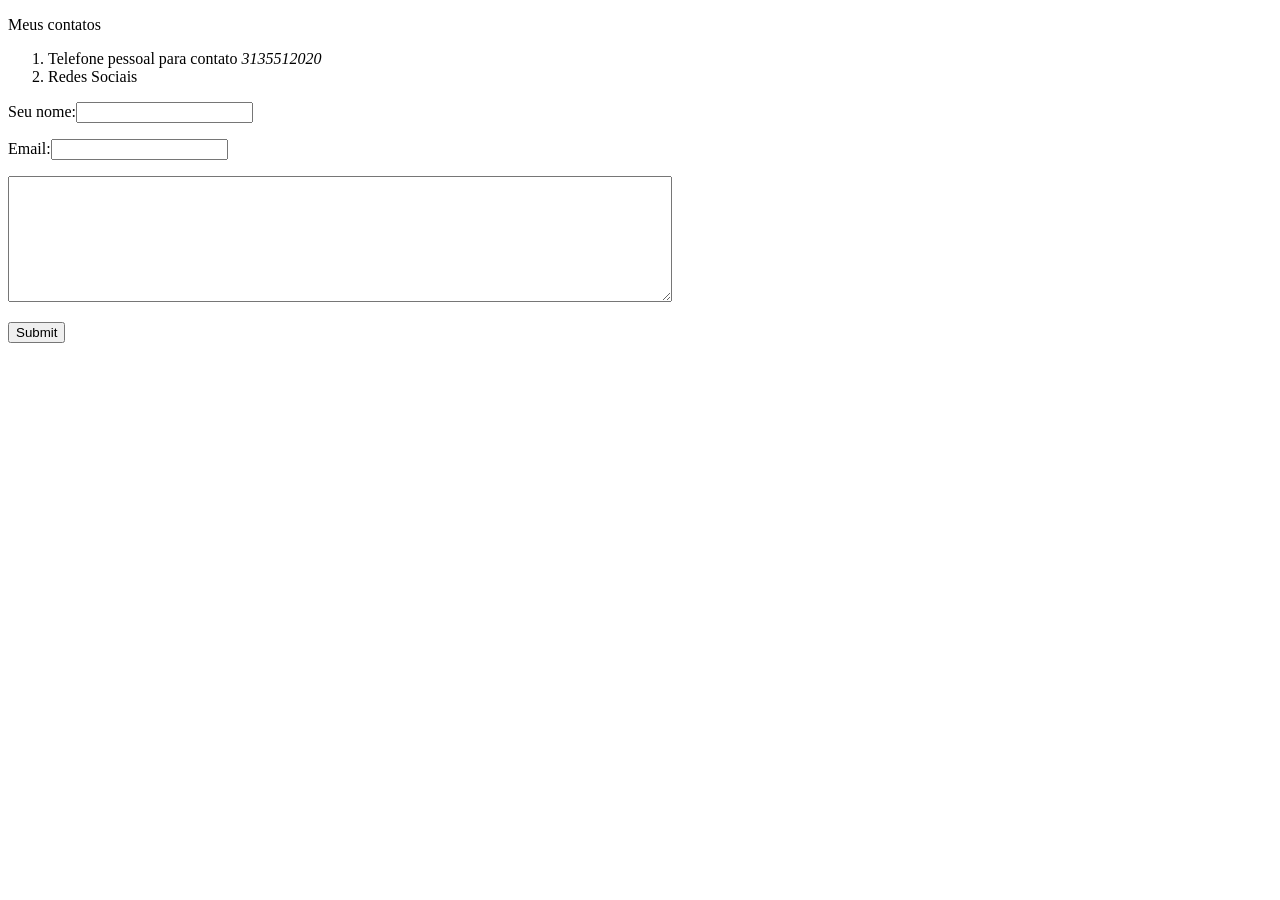
<file: contato.html>
<!DOCTYPE html>
<html lang="en" dir="ltr">

<head>
  <meta charset="UTF-8">
  <title>Contato</title>
</head>

<body>
  <p>Meus contatos</p>
  <ol>
    <li>Telefone pessoal para contato <em>3135512020</em></l>
    <li>Redes Sociais</li>
  </ol>

  <form action="mailto:dudustalin@gmail.com" method="post" enctype="text/plain">
    <p><label>Seu nome:</label><input name="seuNome" type="text"></p>
    <p><label>Email:</label><input nome="seuEmail" type="email"></p>
    <p><textarea name ="seuTexto", rows="8", cols="80"></textarea></p>
    <input type="submit" name="Enviar">
</body>

</html>
</file>
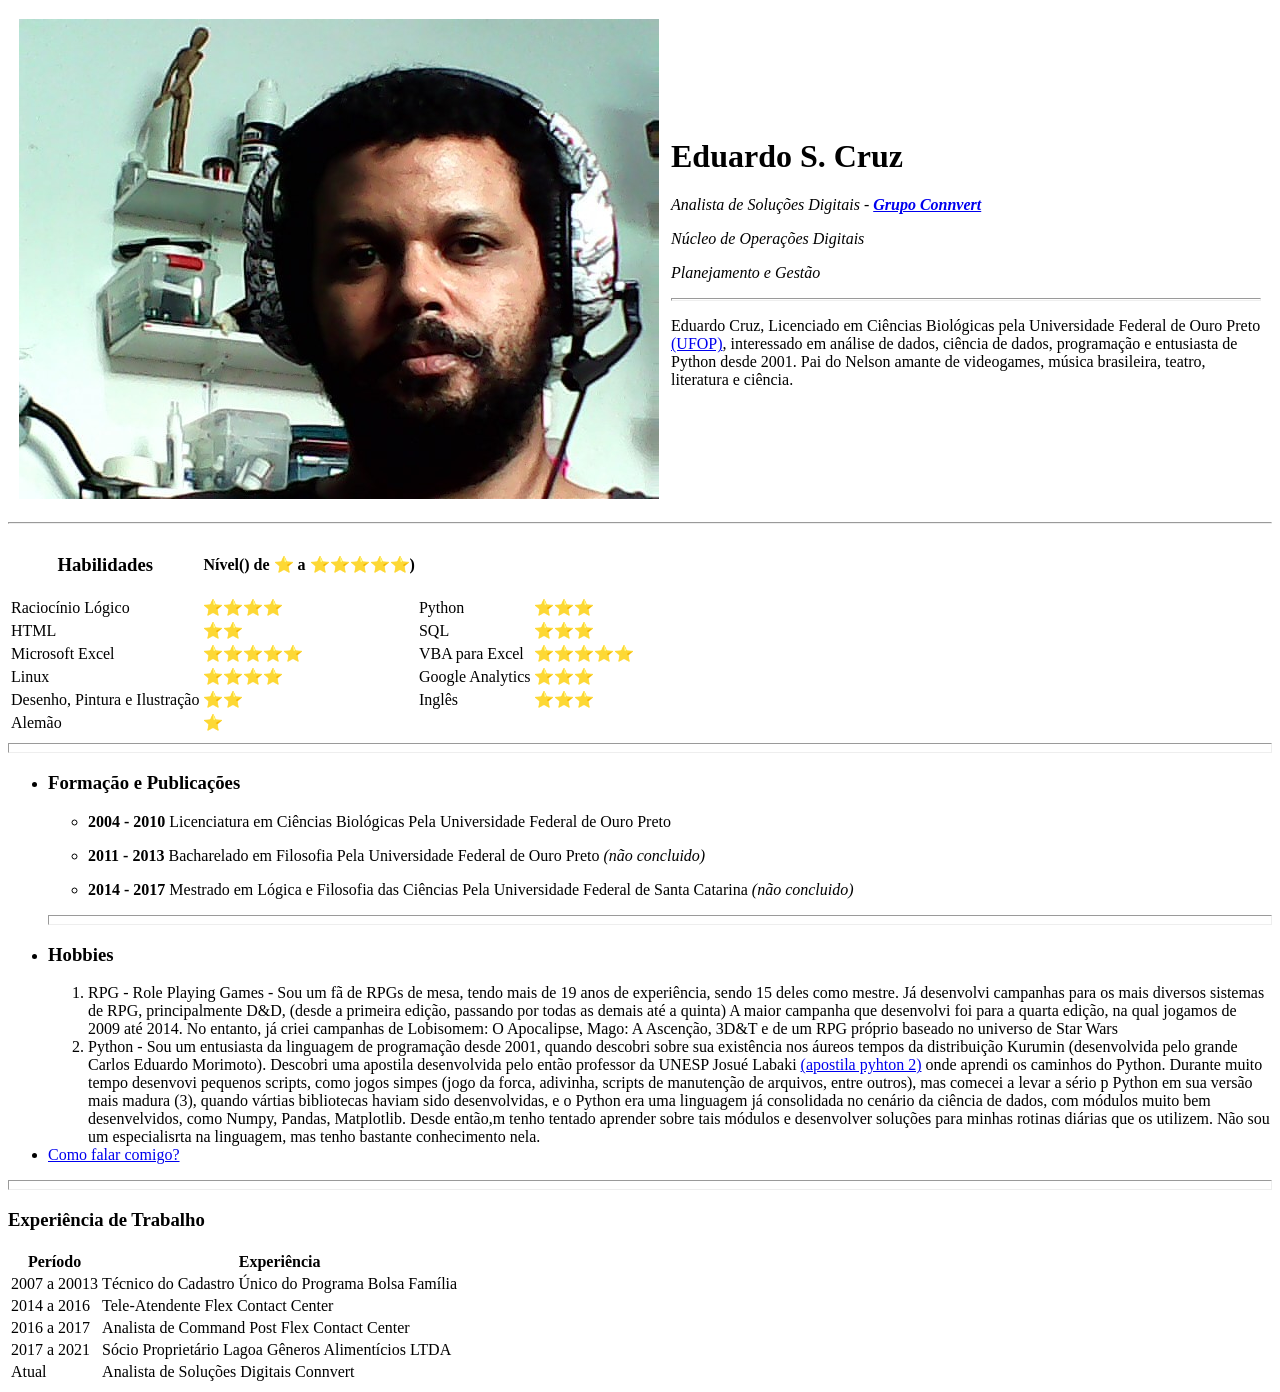
<file: site_pessoal.html>
<!DOCTYPE html>
<html lang="en" dir="ltr">

<head>
  <meta charset="utf-8">
  <title>✍Site pessoal de Eduardo Cruz✍</title>
</head>

<body>
  <table cellspacing=10>
    <td><img src="selfie.jpg" alt="Eduardo Cruz"></td>
    <td>
      <h1>Eduardo S. Cruz</h1>
      <p><em>Analista de Soluções Digitais - <strong><a href=https://www.connvert.com.br>Grupo Connvert</a></strong></em></p>
      <p><em>Núcleo de Operações Digitais</em></p>
      <p><em>Planejamento e Gestão</em></p>
      <hr size=3>
      <p>Eduardo Cruz, Licenciado em Ciências Biológicas pela Universidade Federal de Ouro Preto <a href=https://www.ufop.br>(UFOP)</a>, interessado em análise de dados, ciência de dados, programação e entusiasta de Python desde 2001. Pai do Nelson
        amante de videogames, música brasileira, teatro, literatura e ciência.</p>
    </td>
  </table>
  <hr size=2>
  <table colspan="2">
    <thead>
      <th>
        <h3>Habilidades</h3>
      </th>
      <th>Nível() de ⭐ a ⭐⭐⭐⭐⭐)</th>
    </thead>
    <tbody>

      <tr>
        <td>Raciocínio Lógico</td>
        <td>⭐⭐⭐⭐</td>
        <td>Python</td>
        <td>⭐⭐⭐</td>
      </tr>


      <tr>
        <td>HTML</td>
        <td>⭐⭐</td>
        <td>SQL</td>
        <td>⭐⭐⭐</td>
      </tr>


      <tr>
        <td>Microsoft Excel</td>
        <td>⭐⭐⭐⭐⭐</td>
        <td>VBA para Excel</td>
        <td>⭐⭐⭐⭐⭐</td>
      </tr>


      <tr>
        <td>Linux</td>
        <td>⭐⭐⭐⭐</td>

        <td>Google Analytics</td>
        <td>⭐⭐⭐</td>
      </tr>


      <tr>
        <td>Desenho, Pintura e Ilustração</td>
        <td>⭐⭐</td>

        <td>Inglês</td>
        <td>⭐⭐⭐</td>
      </tr>


      <tr>
        <td>Alemão</td>
        <td>⭐</td>
      </tr>

  </table>
  <hr size=10>
  <ul>
    <li>
      <h3><strong>Formação e Publicações</strong></h3>
    </li>
    <UL>
      <li>
        <p><strong>2004 - 2010</strong> Licenciatura em Ciências Biológicas Pela Universidade Federal de Ouro Preto</p>
      </li>
      <li>
        <p><strong>2011 - 2013</strong> Bacharelado em Filosofia Pela Universidade Federal de Ouro Preto <em>(não concluido)</em></p>
      </li>
      <li>
        <p><strong>2014 - 2017</strong> Mestrado em Lógica e Filosofia das Ciências Pela Universidade Federal de Santa Catarina <em>(não concluido)</em></p>
      </li>
    </UL>
    <li>
      <hr size=10>
      <h3>Hobbies</h3>
    </li>
    <OL type=1>
      <li>RPG - Role Playing Games - Sou um fã de RPGs de mesa, tendo mais de 19 anos de experiência,
        sendo 15 deles como mestre. Já desenvolvi campanhas para os mais diversos sistemas de RPG,
        principalmente D&D, (desde a primeira edição, passando por todas as demais até a quinta)
        A maior campanha que desenvolvi foi para a quarta edição, na qual jogamos de 2009 até 2014.
        No entanto, já criei campanhas de Lobisomem: O Apocalipse, Mago: A Ascenção, 3D&T e de um RPG
        próprio baseado no universo de Star Wars</li>
      <li>Python - Sou um entusiasta da linguagem de programação desde 2001, quando descobri sobre
        sua existência nos áureos tempos da distribuição Kurumin (desenvolvida pelo grande Carlos Eduardo
        Morimoto). Descobri uma apostila desenvolvida pelo então professor da UNESP Josué Labaki
        <a href="https://www.dcc.ufrj.br/~fabiom/python/pythonbasico.pdf">(apostila pyhton 2)</a> onde
        aprendi os caminhos do Python. Durante muito tempo desenvovi pequenos scripts, como jogos simpes
        (jogo da forca, adivinha, scripts de manutenção de arquivos, entre outros), mas comecei a levar a
        sério p Python em sua versão mais madura (3), quando vártias bibliotecas haviam sido desenvolvidas,
        e o Python era uma linguagem já consolidada no cenário da ciência de dados, com módulos muito
        bem desenvelvidos, como Numpy, Pandas, Matplotlib. Desde então,m tenho tentado aprender sobre tais módulos
        e desenvolver soluções para minhas rotinas diárias que os utilizem. Não sou um especialisrta na linguagem,
        mas tenho bastante conhecimento nela.
      </li>
    </OL>
    <li><a href="contato.html">Como falar comigo?</a></li>
  </ul>
  <hr size=10>
  <h3>Experiência de Trabalho</h3>
  <table>
    <thead>
      <tr>
        <th>Período</th>
        <th>Experiência</th>
      </tr>
    </thead>
    <tbody>
      <tr>
        <td>2007 a 20013</td>
        <td>Técnico do Cadastro Único do Programa Bolsa Família</td>
      </tr>
      <tr>
        <td>2014 a 2016</td>
        <td>Tele-Atendente Flex Contact Center</td>
      </tr>
      <tr>
        <td>2016 a 2017</td>
        <td>Analista de Command Post Flex Contact Center</td>
      </tr>
      <tr>
        <td>2017 a 2021</td>
        <td>Sócio Proprietário Lagoa Gêneros Alimentícios LTDA</td>
      </tr>
      <tr>
        <td>Atual</td>
        <td>Analista de Soluções Digitais Connvert</td>
      </tr>
    </tbody>
  </table>



</body>

</html>
</file>
